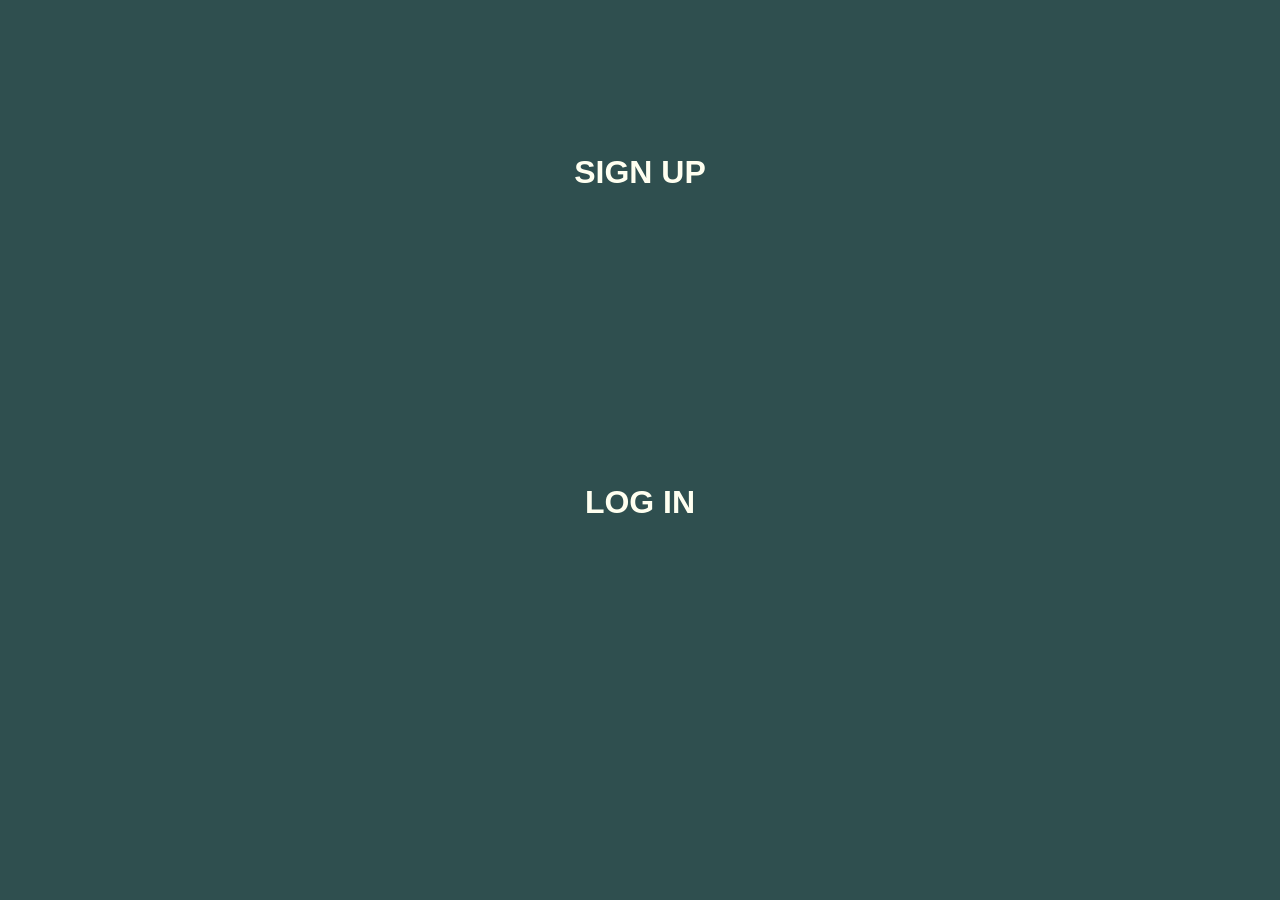
<file: login-signup.html>
<!DOCTYPE html>
<html lang="en">

<head>
    <meta charset="UTF-8">
    <meta name="viewport" content="width=device-width, initial-scale=1.0">
    <meta http-equiv="X-UA-Compatible" content="ie=edge">
    <title>Document</title>
    <link rel="stylesheet" href="style.css">
</head>

<body>
    <div class="signup">
        <h1>SIGN UP</h1>
    </div>

    <div class="signupform" type="hidden">
        <form action="" method="post">
            <p>
                <input type="email" name="email" placeholder="emali">
            </p>
            <p>
                <input type="password" name="contraseña" placeholder="contraseña">
            </p>
            <p>
                <input type="text" name="nombre" placeholder="nombre">
                <input type="text" name="apellidos" placeholder="apellidos">
            </p>
            <p>
                <input type="file" name="profilepic">
            </p>
            <p>
                <input type="submit" name="enviar" value="signup">
            </p>
        </form>
    </div>

    <div class="loginform" type="hidden">
        <form action="" method="post">
            <p>
                <input type="email" name="email" placeholder="email">
            </p>
            <p>
                <input type="password" name="contraseña" placeholder="contraseña">
            </p>
            <p>
                <input type="submit" name="enviar" value="signup">
            </p>
        </form>
    </div>

    <div class="login">
        <H1>LOG IN</H1>
    </div>



</body>
<script src="https://code.jquery.com/jquery-3.4.1.slim.min.js"
    integrity="sha384-J6qa4849blE2+poT4WnyKhv5vZF5SrPo0iEjwBvKU7imGFAV0wwj1yYfoRSJoZ+n"
    crossorigin="anonymous"></script>
<script src="https://cdn.jsdelivr.net/npm/popper.js@1.16.0/dist/umd/popper.min.js"
    integrity="sha384-Q6E9RHvbIyZFJoft+2mJbHaEWldlvI9IOYy5n3zV9zzTtmI3UksdQRVvoxMfooAo"
    crossorigin="anonymous"></script>
<script src="https://stackpath.bootstrapcdn.com/bootstrap/4.4.1/js/bootstrap.min.js"
    integrity="sha384-wfSDF2E50Y2D1uUdj0O3uMBJnjuUD4Ih7YwaYd1iqfktj0Uod8GCExl3Og8ifwB6"
    crossorigin="anonymous"></script>
<script src="https://code.jquery.com/jquery-3.4.1.slim.min.js"
    integrity="sha256-pasqAKBDmFT4eHoN2ndd6lN370kFiGUFyTiUHWhU7k8=" crossorigin="anonymous">
    </script>
<script src="logscript.js"></script>

</html>
</file>
<file: style.css>
* {
  font-family: Verdana, Geneva, Tahoma, sans-serif;
  -webkit-box-sizing: border-box;
          box-sizing: border-box;
  background-color: DarkSlateGray;
  color: ivory;
}

.signup, .login {
  text-align: center;
  height: 330px;
  padding: 125px;
}

.signup:hover, .login:hover {
  border: solid ivory 4px;
  padding: 121px;
}

.signupform, .loginform {
  display: none;
}

.shrink {
  height: auto;
  padding: 5px;
}

.shrink:hover {
  padding: 1px;
}

input {
  font-size: 1em;
  margin-top: 10px;
  margin-bottom: 10px;
  margin-right: 27.5px;
  margin-left: 30px;
  background-color: #0c3131;
  border: 2px solid white;
  padding: 14px 10px;
  border-radius: 24px;
  width: 200px;
  -webkit-transition: 0.25s;
  transition: 0.25s;
  outline: none;
}

.activo {
  background-color: grey;
}
/*# sourceMappingURL=style.css.map */
</file>
